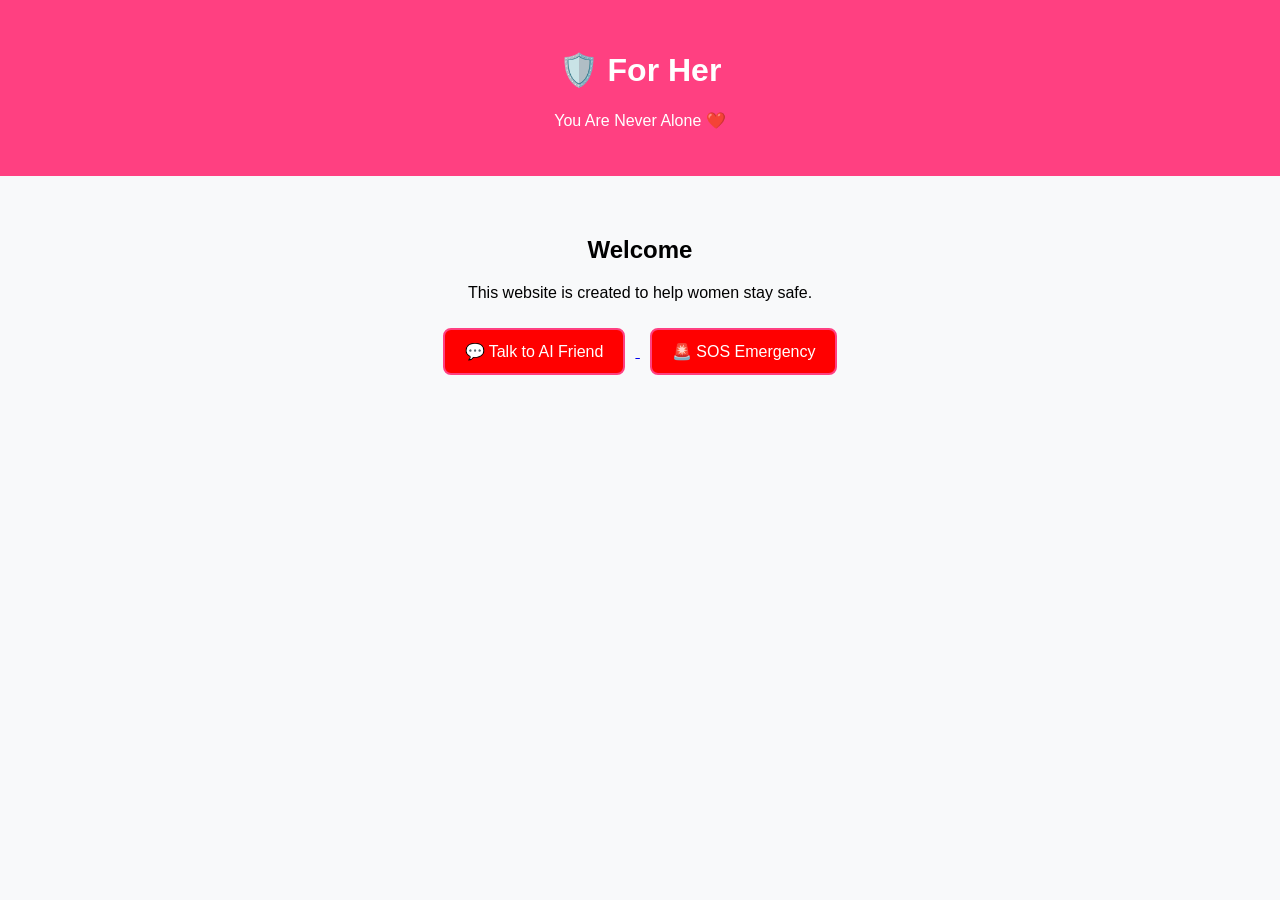
<file: index.html>
<!DOCTYPE html>
<html lang="en">
<head>
<meta charset="UTF-8">
<meta name="viewport" content="width=device-width, initial-scale=1.0">
<title>For Her</title>
<link rel="stylesheet" href="style.css">
</head>

<body>

<header>
<h1>🛡️ For Her</h1>
<p>You Are Never Alone ❤️</p>
</header>

<section>
<h2>Welcome</h2>
<p>This website is created to help women stay safe.</p>

<a href="chat.html">
    <button>💬 Talk to AI Friend</button>
</a>
<button>🚨 SOS Emergency</button>
</section>

</body>
</html>
</file>
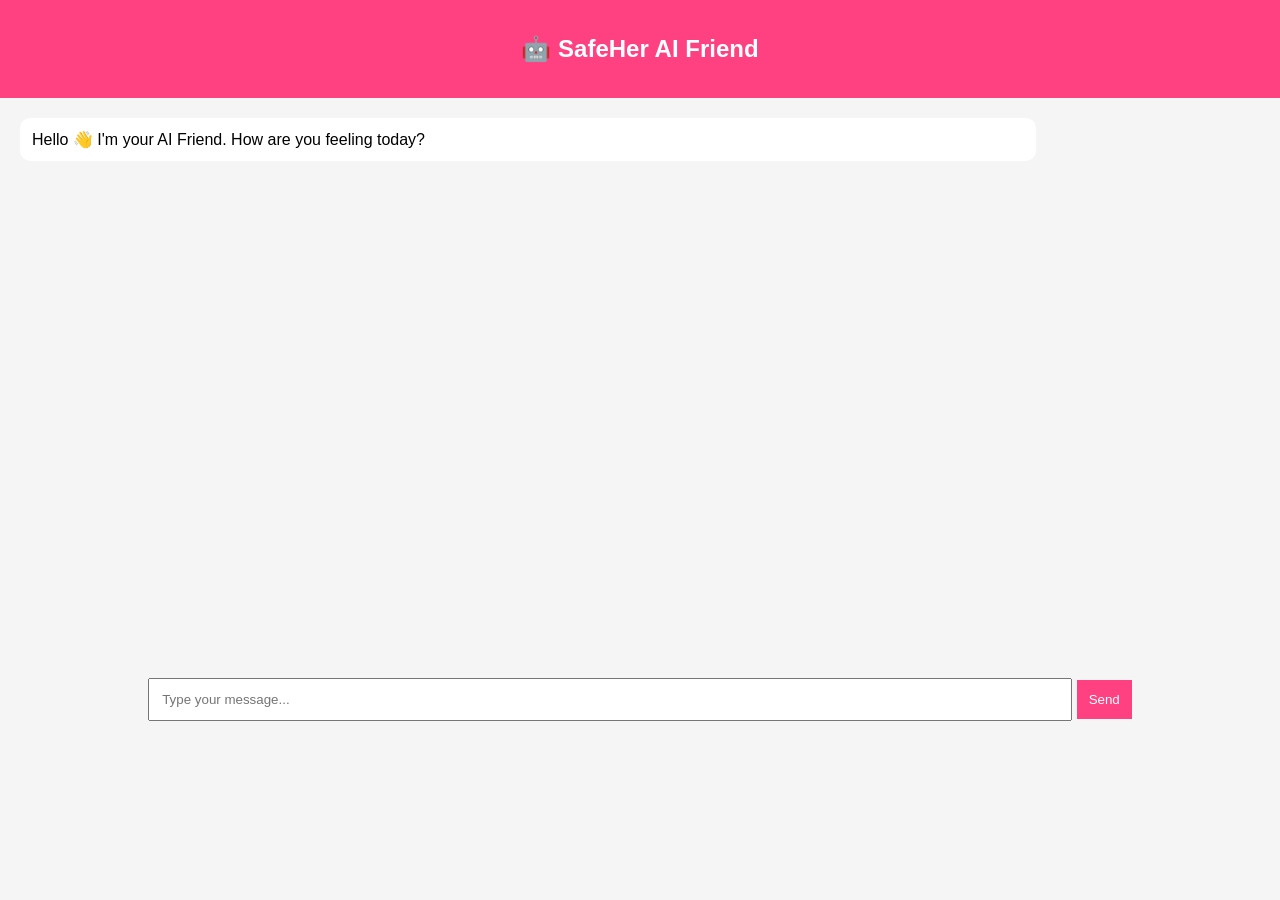
<file: chat.html>
<!DOCTYPE html>
<html>
<head>
<meta charset="UTF-8">
<meta name="viewport" content="width=device-width, initial-scale=1.0">
<title>AI Friend</title>

<style>
body{
font-family:Arial;
background:#f5f5f5;
margin:0;
}

header{
background:#ff4081;
color:white;
padding:15px;
text-align:center;
}

.chatbox{
padding:20px;
height:60vh;
overflow:auto;
}

.ai{
background:white;
padding:12px;
border-radius:10px;
margin-bottom:15px;
width:80%;
}

input{
width:70%;
padding:12px;
}

button{
padding:12px;
background:#ff4081;
color:white;
border:none;
}
</style>

</head>

<body>

<header>
<h2>🤖 SafeHer AI Friend</h2>
</header>

<div class="chatbox">
<div class="ai">
Hello 👋

I'm your AI Friend.

How are you feeling today?
</div>
</div>

<center>

<input
type="text"
placeholder="Type your message...">

<button>Send</button>

</center>
<script src="script.js"></script>
</body>
</html>
</file>
<file: style.css>
body{
    font-family:Arial,sans-serif;
    margin:0;
    background:#f8f9fa;
    text-align:center;
}

header{
    background:#ff4081;
    color:white;
    padding:30px;
}

section{
    padding:40px;
}

button{
    padding:12px 20px;
    margin:10px;
    border:none;
    border-radius:8px;
    cursor:pointer;
    font-size:16px;
}

button:first-of-type{
    background:#ffffff;
    color:#ff4081;
    border:2px solid #ff4081;
}

button:last-of-type{
    background:red;
    color:white;
}
</file>
